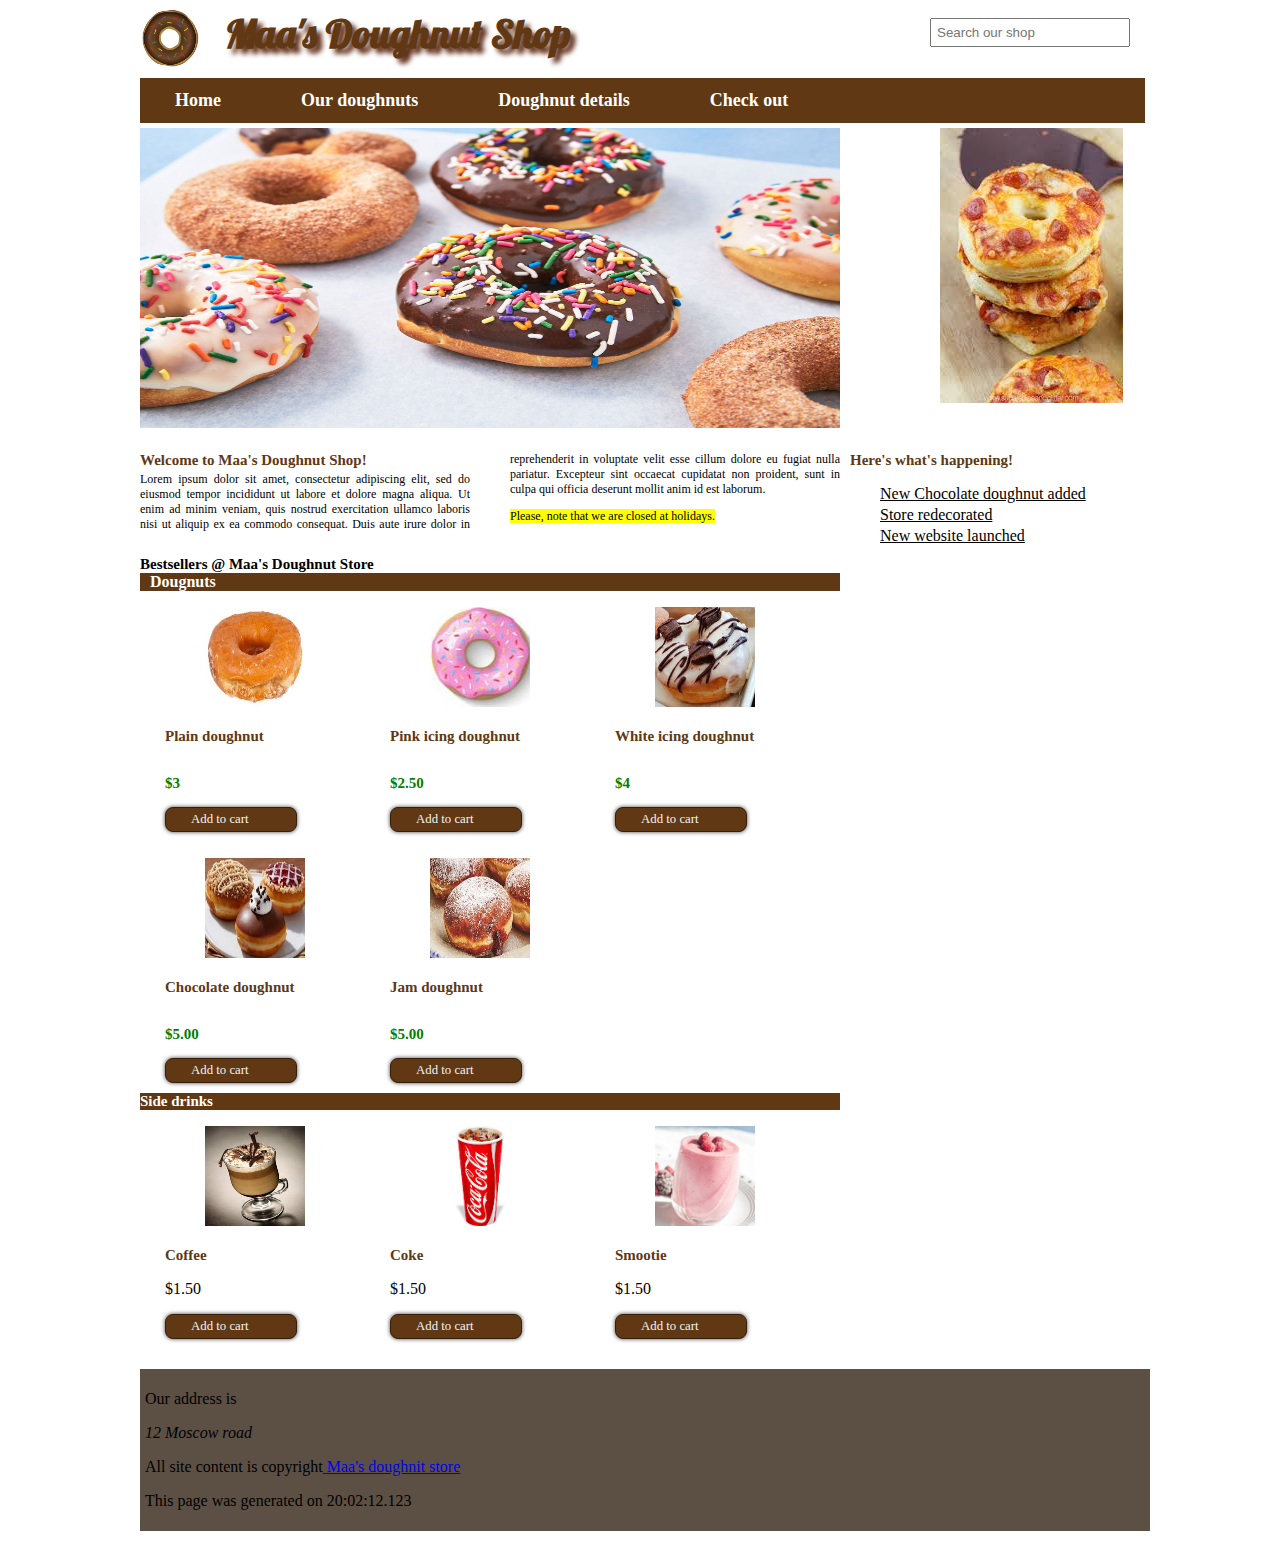
<file: index.html>
<!DOCTYPE html>
<html lang="en">
<head>
    <meta charset="UTF-8">
    <meta name="viewport" content="width=device-width, initial-scale=1.0">
    <title>Maa's Doughnut</title>
    <link rel="stylesheet" href="styles/layout.css"> 
    <link href="https://fonts.googleapis.com/css2?family=Lobster&display=swap" rel="stylesheet">
    <script src="scripts/dragAndDrop.js"></script>
</head>
<body>
    <header id="mainHeader">
        <div>
            <a class="headerLogo" href="index.html">
                <img src="images/logo.jpg" width="50" height="49">
            </a>  
            <span id ="headerName">Maa's Doughnut Shop</span>
            <input type="search" class="searchbox" placeholder="Search our shop"/>
          </div>
        <nav class="backgroundgradient">
        <ul>
            <li><a class="navlink" href="index.html" >Home</a></li>
            <li><a class="navlink" href="allDoughnut.html" >Our doughnuts</a></li>
            <li><a class="navlink" href="doughnutdetails.html" >Doughnut details</a></li>
            <li><a class="navlink" href="checkout.html" >Check out</a></li>
        </ul>
    </nav>
  </header>
  <div id="welcomeimage">
      <img src="images/doughnut2.jpg">
  </div>
  <div id="doughnutofthemonth">
    <img src="images/dou4.jpg" />
</div>
  <section id="welcomeText">
      <header>Welcome to Maa's Doughnut Shop!</header>
      <span>
        Lorem ipsum dolor sit amet, consectetur adipiscing elit, sed do eiusmod tempor 
        incididunt ut labore et dolore magna aliqua. Ut enim ad minim veniam, 
        quis nostrud exercitation ullamco laboris nisi ut aliquip ex ea commodo 
        consequat. Duis aute irure dolor in reprehenderit in voluptate velit esse
         cillum dolore eu fugiat nulla pariatur. Excepteur sint occaecat cupidatat
          non proident, sunt in culpa qui officia deserunt mollit anim id est laborum.
          <p><mark>Please, note that we are closed at holidays.</mark></p>
      </span>
  </section>
      <aside id="events">
      <header>Here's what's happening!</header>
          <ul>
              <li><a href="#"></a>New Chocolate doughnut added</a></li>
              <li><a href="#"></a>Store redecorated</a></li>
              <li><a href="#"></a>New website launched</a></li>
          </ul>
      </aside> 
    <section id="bestselllers">
      <header>Bestsellers @ Maa's Doughnut Store</header>
      <section class ="doughnutbestsellers">
          <header>Dougnuts</header>
          <article class="productarticle">
              <figure>
                  <img class="productarticlethumbnail" src="images/dou1.jpg" width="200px" height="279px"> 
              </figure>
              <header>
                  <span class="productarticlename"><a href="doughnutdetails.html">Plain doughnut</a></span>
              </header>
              <p class="productarticleprice">$3</p>
              <div class="addtocartbutton">
                Add to cart
              </div>
          </article>
          <article class="productarticle">
            <figure>
                <img class="productarticlethumbnail" src="images/dou2.jpg" width="200px" height="279px">
            </figure>
            <header>
                <span class="productarticlename"><a href="doughnutdetails.html">Pink icing doughnut</a></span>
            </header>
            <p class="productarticleprice">$2.50</p>
            <div class="addtocartbutton">
                Add to cart
            </div>
        </article>
        <article class="productarticle">
            <figure>
                <img class="productarticlethumbnail" src="images/dou6.jpg" width="200px" height="279px">
            </figure>
            <header>
                <span class="productarticlename"><a href="doughnutdetails.html">White icing doughnut</a></span>
            </header>
            <p class="productarticleprice">$4</p>
            <div class="addtocartbutton">
                Add to cart
            </div>
        </article>
        <article class="productarticle">
            <figure>
                <img class="productarticlethumbnail" src="images/doughnut1.jpg" width="200px" height="279px">
            </figure>
            <header>
                <span class="productarticlename"><a href="doughnutdetails.html">Chocolate doughnut</a></span>
            </header>
            <p class="productarticleprice">$5.00</p>
            <div class="addtocartbutton">
                Add to cart
            </div>
        </article>
        <article class="productarticle">
            <figure>
                <img class="productarticlethumbnail" src="images/dou5.jpg" width="200px" height="279px">
            </figure>
            <header>
                <span class="productarticlename"><a href="doughnutdetails.html">Jam doughnut</a></span>
            </header>
            <p class="productarticleprice">$5.00</p>
            <div class="addtocartbutton">
                Add to cart
            </div>
        </article>
   
      </section>
      <section class ="accessoriesbestsellers">
        <header class="gradients">
            Side drinks
        </header>
        <article class="productarticle">
            <figure>
                <img class="productarticlethumbnail" src="images/coffeeImage1.jpg">
            </figure>
            <header>
                <span class="productarticlename"><a href="doughnutdetails.html">Coffee</a></span>
            </header>
            <p class="prodcutarticleprice">$1.50</p>
            <div class="addtocartbutton">
              Add to cart
            </div>
        </article>
        <article class="productarticle">
            <figure>
                <img class="productarticlethumbnail" src="images/coke.jpg">
            </figure>
            <header>
                <span class="productarticlename"><a href="doughnutdetails.html">Coke</a></span>
            </header>
            <p class="prodcutarticleprice">$1.50</p>
            <div class="addtocartbutton">
              Add to cart
            </div>
        </article>
        <article class="productarticle">
            <figure>
                <img class="productarticlethumbnail" src="images/smootie.jpg">
            </figure>
            <header>
                <span class="productarticlename"><a href="doughnutdetails.html">Smootie</a></span>
            </header>
            <p class="prodcutarticleprice">$1.50</p>
            <div class="addtocartbutton">
              Add to cart
            </div>
        </article>
      </section>
    </section>  
    <footer>
        <p>Our address is<address>12 Moscow road</address></p>
        <p>All site content is copyright<a class="mailink" href="#"> Maa's doughnit store </a></p>
        <p class="smalltext">This page was generated on <time>20:02:12.123</time></p>
    </footer>
</body>
</html>
</file>
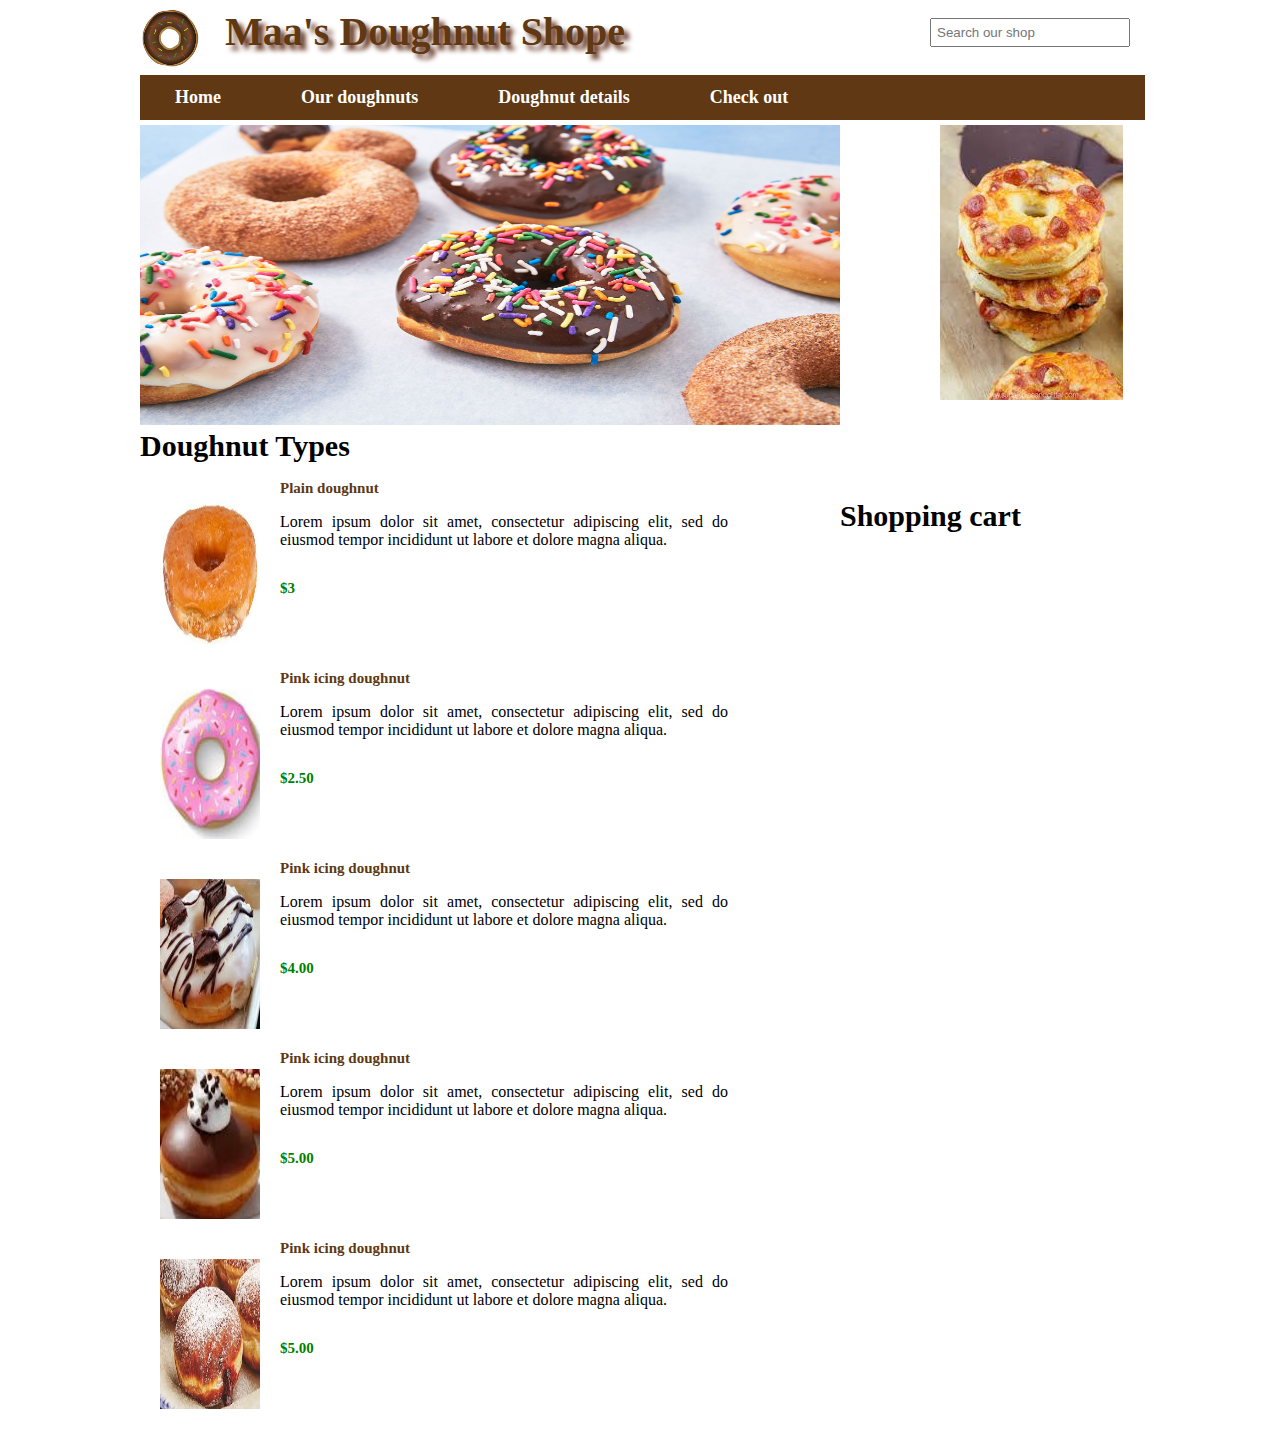
<file: allDoughnut.html>
<!DOCTYPE html>
<html lang="en">
<head>
    <meta charset="UTF-8">
    <meta name="viewport" content="width=device-width, initial-scale=1.0">
    <title> Our Doughnuts</title>
    <link rel="stylesheet" href="styles/layout.css" type="text/css" />
    <script src="scripts/dragAndDrop.js"></script>  
</head>
<body>
    <header>
        <div>
            <a class="headerLogo" href="index.html">
                <img src="images/logo.jpg" width="50" height="49">
            </a>  
        <span id ="headerName">Maa's Doughnut Shope</span>
        <input type="search" class="searchbox" placeholder="Search our shop"/>    
      </div>
    <nav class="backgroundgradient">
    <ul>
        <li><a class="navlink" href="index.html" >Home</a></li>
        <li><a class="navlink" href="allDoughnut.html" >Our doughnuts</a></li>
        <li><a class="navlink" href="doughnutdetails.html" >Doughnut details</a></li>
        <li><a class="navlink" href="checkout.html" >Check out</a></li>
    </ul>
    </nav>
    </header>
    <div id="welcomeimage">
        <img src="images/doughnut2.jpg">
    </div>
    <div id="doughnutofthemonth">
      <img src="images/dou4.jpg" />
  </div>
<section class="alldougnuts">
    <header class="blockheader">
        <span>Doughnut Types</span>
    </header>
    <div id="shoppingcart">
        <header class="blockheader"><span>Shopping cart</span></header> 
        <br><br>      
         <ul></ul>
    </div>
    <article class="productarticlewide" id="plain doughnut" data-price="$3.00">
        <img id="doughnut1" class="productarticlewidethumbnail" src="images/dou1.jpg" width="100px" height="100px">
            <div class="productarticlewidecontent">
            <header><span class="productarticlewidename">Plain doughnut</span></header>
             <p class="productarticlewidedescription">Lorem ipsum dolor sit amet, consectetur adipiscing elit, sed do eiusmod tempor 
                        incididunt ut labore et dolore magna aliqua. </p>
            <p class="productarticlewideprice">$3</p>
            </div>
    </article>
    <article class="productarticlewide" id="Pink icing doughnut" data-price="$2.50">
        <img id="doughnut2" class="productarticlewidethumbnail" src="images/dou2.jpg">
          <div class="productarticlewidecontent">
                <header><span class="productarticlewidename">Pink icing doughnut</span></header>
                     <p class="productarticlewidedescription">Lorem ipsum dolor sit amet, consectetur adipiscing elit, sed do eiusmod tempor 
                        incididunt ut labore et dolore magna aliqua.</p>
                    <p class="productarticlewideprice">$2.50</p>
            </div>
    </article>
    <article class="productarticlewide" id="White icing doughnut" data-price="$4.00">
        <img id="doughnut3" class="productarticlewidethumbnail" src="images/dou6.jpg">
          <div class="productarticlewidecontent">
                <header><span class="productarticlewidename">Pink icing doughnut</span></header>
                     <p class="productarticlewidedescription">Lorem ipsum dolor sit amet, consectetur adipiscing elit, sed do eiusmod tempor 
                        incididunt ut labore et dolore magna aliqua. </p>
                    <p class="productarticlewideprice">$4.00</p>
            </div>
    </article>
    <article class="productarticlewide" id="Chocolate doughnut" data-price="$5.00">
        <img id="doughnut4" class="productarticlewidethumbnail" src="images/dou7.jpg">
          <div class="productarticlewidecontent">
                <header><span class="productarticlewidename">Pink icing doughnut</span></header>
                     <p class="productarticlewidedescription">Lorem ipsum dolor sit amet, consectetur adipiscing elit, sed do eiusmod tempor 
                        incididunt ut labore et dolore magna aliqua. </p>
                    <p class="productarticlewideprice">$5.00</p>
            </div>
    </article>
    <article class="productarticlewide" id="Jam doughnut" data-price="$5.00">
        <img id="doughnut5" class="productarticlewidethumbnail" src="images/dou5.jpg">
          <div class="productarticlewidecontent">
                <header><span class="productarticlewidename">Pink icing doughnut</span></header>
                     <p class="productarticlewidedescription">Lorem ipsum dolor sit amet, consectetur adipiscing elit, sed do eiusmod tempor 
                        incididunt ut labore et dolore magna aliqua. </p>
                    <p class="productarticlewideprice">$5.00</p>
            </div>
    </article>
    </section>
    <script>
        document.addEventListener("DOMContentLoaded", addDnDHandlers, false);
    </script>
</body>
</html>
</file>
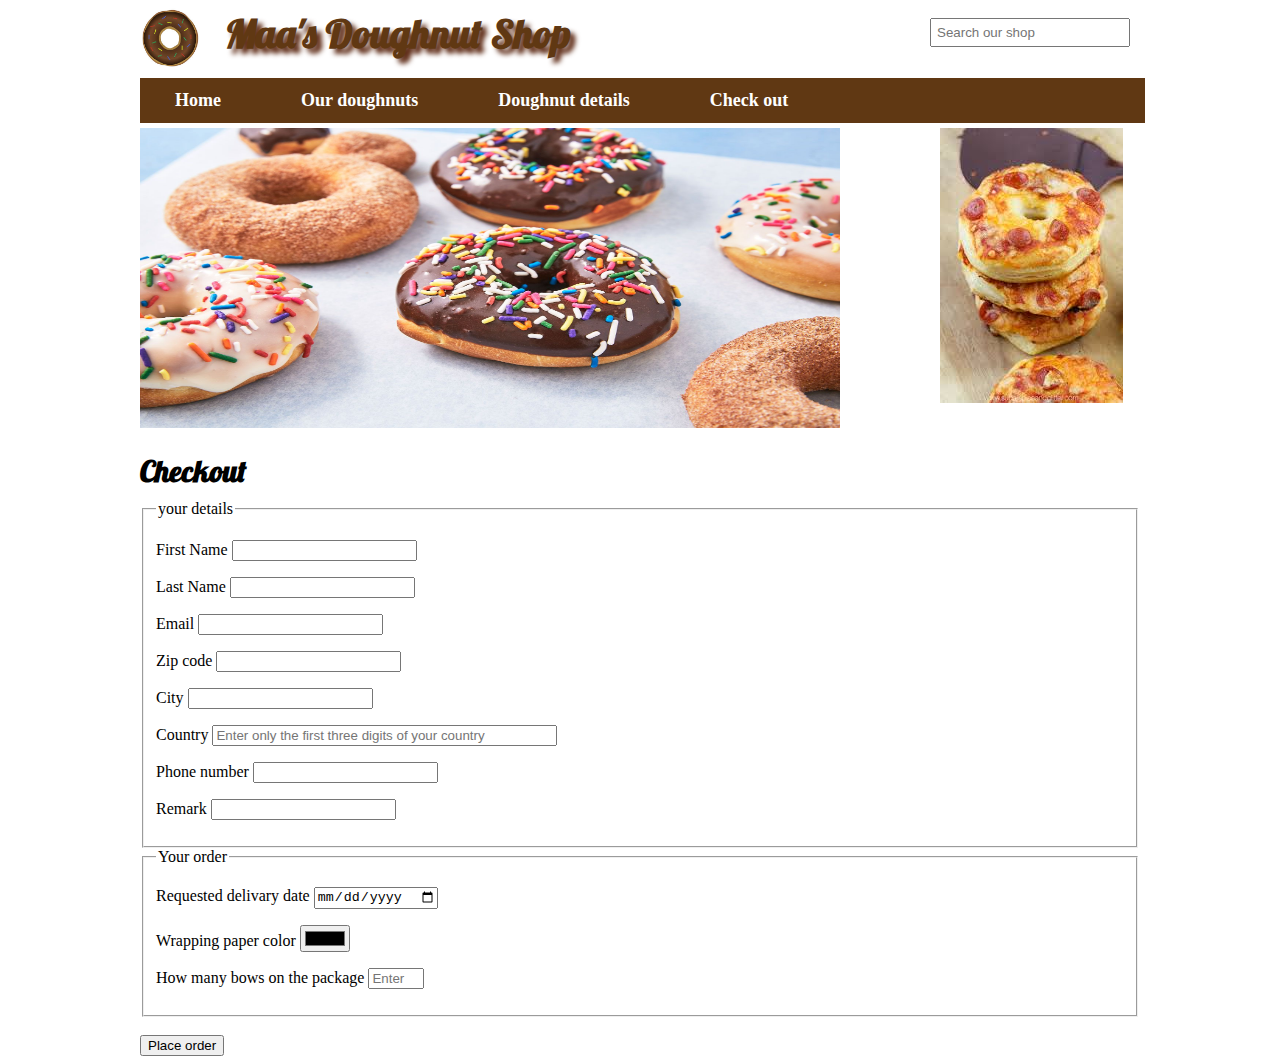
<file: checkout.html>
<!DOCTYPE html>
<html lang="en">
<head>
    <meta charset="UTF-8">
    <meta name="viewport" content="width=device-width, initial-scale=1.0">
    <title>Check out</title>
    <link rel="stylesheet" href="styles/layout.css"> 
    <link href="https://fonts.googleapis.com/css2?family=Lobster&display=swap" rel="stylesheet">
    <script src="scripts/dragAndDrop.js"></script>
</head>
<body>
    <header id="mainHeader">
        <div>
            <a class="headerLogo" href="index.html">
                <img src="images/logo.jpg" width="50" height="49">
            </a>  
            <span id ="headerName">Maa's Doughnut Shop</span>
            <input type="search" class="searchbox" placeholder="Search our shop"/>
          </div>
          <nav class="backgroundgradient">
            <ul>
                <li><a class="navlink" href="index.html" >Home</a></li>
                <li><a class="navlink" href="allDoughnut.html" >Our doughnuts</a></li>
                <li><a class="navlink" href="doughnutdetails.html" >Doughnut details</a></li>
                <li><a class="navlink" href="checkout.html" >Check out</a></li>
          
            </ul>
        </nav>
      </header>
        <div id="welcomeimage">
            <img src="images/doughnut2.jpg">
        </div>
        <div id="doughnutofthemonth">
            <img src="images/dou4.jpg" />
        </div>
        <section class="doughnutdetails">
            <header class="blockheader">
                Checkout
            </header>
            <form id="mainForm" action="#" method="POST">
                <fieldset class="box">
                    <legend> your details</legend>
                      <div>
                        <p>
                          <label class="textlable" for="firstNameInpute">First Name</label>
                          <input id="firstNameInpute" name="FirstName" type="text" maxlength="30" required="required" >
                        </p>
                        <p>
                            <label class="textlable" for="lastNameInpute">Last Name</label>
                            <input id="lastNameInpute" name="LastName" type="text" maxlength="50" required="required">
                          </p>
                        <p>
                            <label class="textlable" for="emailInpute">Email</label>
                            <input id="emailInpute" name="Email" type="email" class ="textinpute" required="required">
                        </p>
                        <!--<p>
                            <label class="textlable" for="numberInpute">Number</label>
                            <input id="numberInpute" name="Number" type="text"  class ="textinpute" required="required">
                        </p>-->
                        <p>
                            <label class="textlable" for="zipIpute">Zip code</label>
                            <input id="zipInpute" name="Zip" type="text"  class ="textinpute" required="required">
                          </p>
                        <p>
                            <label class="textlable" for="cityIpute">City</label>
                            <input id="cityInpute" name="City" type="text"  class ="textinpute" required="required">
                        </p>
                        <p>
                            <label class="textlable" for="countryIpute">Country</label>
                            <input id="countryInpute" name="Country" type="text"  class ="textinpute"  size="40" pattern="[A-Za-z{3}]" placeholder="Enter only the first three digits of your country">
                        </p>
                        <p>
                            <label class="textlable" for="phoneIpute">Phone number</label>
                            <input id="phoneInpute" name="PhoneNumber" type="text"  class ="textinpute">
                        </p>
                        <!--<p>
                            <label class="textlable" for="blogIpute">Blog</label>
                            <input id="blogInpute" name="Blog" type="url"  class ="textinpute">
                        </p>-->
                        <p>
                            <label class="textlable" for="remarkIpute">Remark</label>
                            <input id="remarkInpute" name="Remarh" type="url"  class ="textinpute" required="required">
                        </p>
                        
                     </div>
                </fieldset>
                <fieldset class="box">
                    <legend> Your order</legend>

                        <p>
                          <label class="textlable" for="delivarydateInpute">Requested delivary date</label>
                          <input id="delivarydateInpute" name="BirthDate" type="date"class="textinpute" required="required"> 
                        </p>
                        <p>
                            <label class="textlable" for="colorInpute">Wrapping paper color</label>
                            <input id="colorInpute" name="Color" type="color" class="textinpute" required="required">
                        </p>
                        <p>
                            <label class="textlable" for="bowInpute">How many bows on the package</label>
                            <input id="bowInpute" name="Bows" type="number"  placeholder="Enter a value between 1 and 10" size="30" class ="textinpute" min="1" max="10" required="required">
                        </p>
                </fieldset>
                <br>
                 <input type="submit" class="submitbutton" value="Place order"/>
            </form>
        </section>
</body>
</html>
</file>
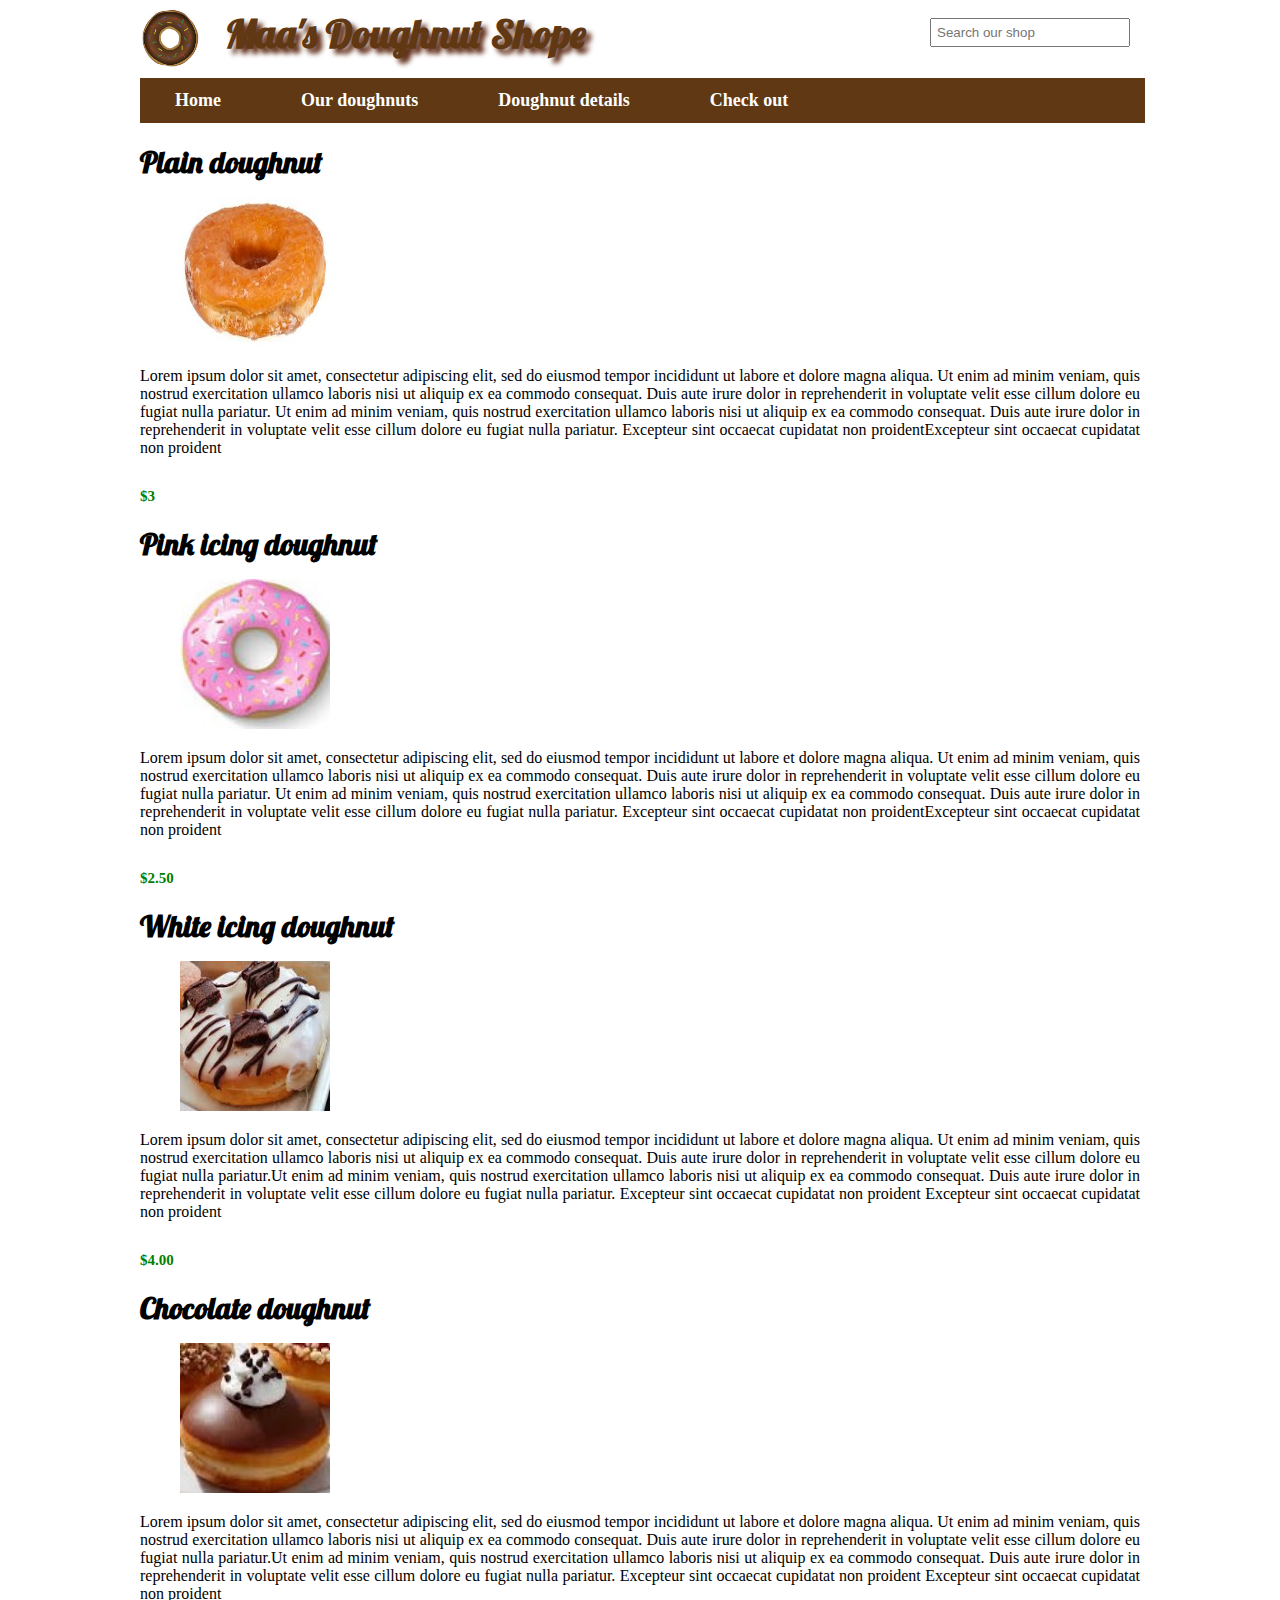
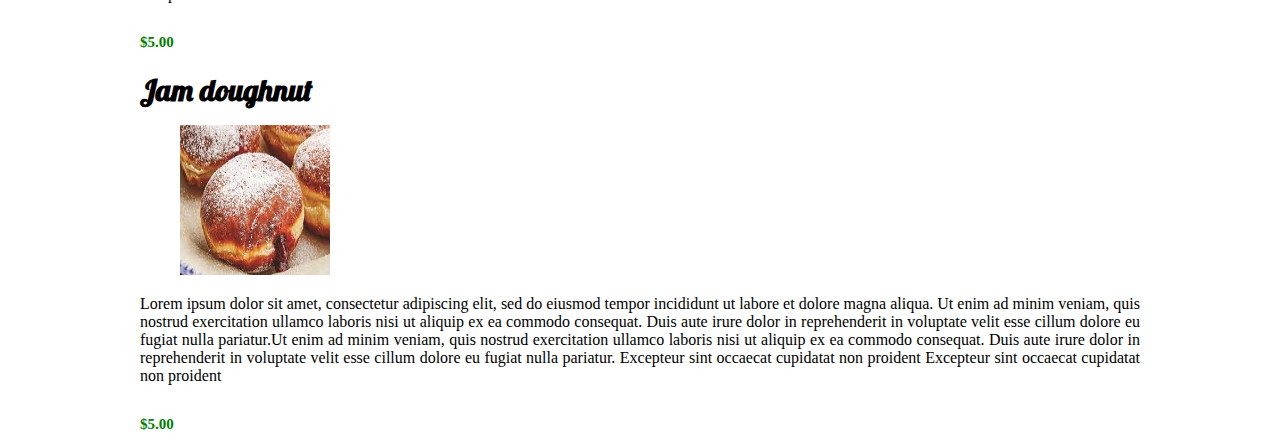
<file: doughnutdetails.html>
<!DOCTYPE html>
<html lang="en">
<head>
    <meta charset="UTF-8">
    <meta name="viewport" content="width=device-width, initial-scale=1.0">
    <link rel="stylesheet" href="styles/layout.css"> 
    <link href="https://fonts.googleapis.com/css2?family=Lobster&display=swap" rel="stylesheet">
    <title>Doughnut Details</title>
</head>
<body>
    <header>
        <div>
            <a class="headerLogo" href="index.html">
                <img src="images/logo.jpg" width="50" height="49">
            </a>  
            <span id ="headerName">Maa's Doughnut Shope</span>
            <input type="search" class="searchbox" placeholder="Search our shop"/>    
        </div>
      <nav class="backgroundgradient">
      <ul>
          <li><a class="navlink" href="index.html" >Home</a></li>
          <li><a class="navlink" href="allDoughnut.html" >Our doughnuts</a></li>
          <li><a class="navlink" href="doughnutdetails.html" >Doughnut details</a></li>
          <li><a class="navlink" href="checkout.html" >Check out</a></li>
      </ul>
      </nav>
    </header>
    <section class="dougnutdetails">
        <header class="blockheader">
            <span>Plain doughnut</span>
        </header>
        <figure class ="productlargerfigure">
            <img id="doughnut1" class="productlargerfigure" src="images/dou1.jpg" width="150" height="150">
        </figure>
        <div class="productdescription">
            <p>Lorem ipsum dolor sit amet, consectetur adipiscing elit, sed do eiusmod tempor 
                incididunt ut labore et dolore magna aliqua. Ut enim ad minim veniam, 
                quis nostrud exercitation ullamco laboris nisi ut aliquip ex ea commodo 
                consequat. Duis aute irure dolor in reprehenderit in voluptate velit esse
                 cillum dolore eu fugiat nulla pariatur. Ut enim ad minim veniam, 
                 quis nostrud exercitation ullamco laboris nisi ut aliquip ex ea commodo 
                 consequat. Duis aute irure dolor in reprehenderit in voluptate velit esse
                  cillum dolore eu fugiat nulla pariatur. Excepteur sint occaecat cupidatat
                   non proidentExcepteur sint occaecat cupidatat
                  non proident</p>
            <p class="productarticleprice">$3</p>
        </div>
    </section>
    <section class="dougnutdetails">
        <header class="blockheader">
            <span>Pink icing doughnut</span>
        </header>
        <figure class ="productlargerfigure">
            <img id="doughnut2" class="productlargerfigure" src="images/dou2.jpg" width="150" height="150">
        </figure>
        <div class="productdescription">
            <p>Lorem ipsum dolor sit amet, consectetur adipiscing elit, sed do eiusmod tempor 
                incididunt ut labore et dolore magna aliqua. Ut enim ad minim veniam, 
                quis nostrud exercitation ullamco laboris nisi ut aliquip ex ea commodo 
                consequat. Duis aute irure dolor in reprehenderit in voluptate velit esse
                 cillum dolore eu fugiat nulla pariatur. Ut enim ad minim veniam, 
                 quis nostrud exercitation ullamco laboris nisi ut aliquip ex ea commodo 
                 consequat. Duis aute irure dolor in reprehenderit in voluptate velit esse
                  cillum dolore eu fugiat nulla pariatur. Excepteur sint occaecat cupidatat
                   non proidentExcepteur sint occaecat cupidatat
                  non proident</p>
            <p class="productarticleprice">$2.50</p>
        </div>
    </section>
    <section class="dougnutdetails">
        <header class="blockheader">
            <span>White icing doughnut</span>
        </header>
        <figure class ="productlargerfigure">
            <img id="doughnut3" class="productlargerfigure" src="images/dou6.jpg"width="150" height="150" >
        </figure>
        <div class="productdescription">
            <p>Lorem ipsum dolor sit amet, consectetur adipiscing elit, sed do eiusmod tempor 
                incididunt ut labore et dolore magna aliqua. Ut enim ad minim veniam, 
                quis nostrud exercitation ullamco laboris nisi ut aliquip ex ea commodo 
                consequat. Duis aute irure dolor in reprehenderit in voluptate velit esse
                 cillum dolore eu fugiat nulla pariatur.Ut enim ad minim veniam, 
                 quis nostrud exercitation ullamco laboris nisi ut aliquip ex ea commodo 
                 consequat. Duis aute irure dolor in reprehenderit in voluptate velit esse
                  cillum dolore eu fugiat nulla pariatur. Excepteur sint occaecat cupidatat
                   non proident Excepteur sint occaecat cupidatat
                  non proident</p>
            <p class="productarticleprice">$4.00</p>
        </div>
    </section>
    <section class="dougnutdetails">
        <header class="blockheader">
            <span>Chocolate doughnut</span>
        </header>
        <figure class ="productlargerfigure">
            <img id="doughnut4" class="productlargerfigure" src="images/dou7.jpg" width="150" height="150">
        </figure>
        <div class="productdescription">
            <p>Lorem ipsum dolor sit amet, consectetur adipiscing elit, sed do eiusmod tempor 
                incididunt ut labore et dolore magna aliqua. Ut enim ad minim veniam, 
                quis nostrud exercitation ullamco laboris nisi ut aliquip ex ea commodo 
                consequat. Duis aute irure dolor in reprehenderit in voluptate velit esse
                 cillum dolore eu fugiat nulla pariatur.Ut enim ad minim veniam, 
                 quis nostrud exercitation ullamco laboris nisi ut aliquip ex ea commodo 
                 consequat. Duis aute irure dolor in reprehenderit in voluptate velit esse
                  cillum dolore eu fugiat nulla pariatur. Excepteur sint occaecat cupidatat
                   non proident Excepteur sint occaecat cupidatat
                  non proident</p>
            <p class="productarticleprice">$5.00</p>
        </div>
    </section>
    <section class="dougnutdetails">
        <header class="blockheader">
            <span>Jam doughnut</span>
        </header>
        <figure class ="productlargerfigure">
            <img id="doughnut6" class="productlargerfigure" src="images/dou5.jpg"width="150" height="150" >
        </figure>
        <div class="productdescription">
            <p>Lorem ipsum dolor sit amet, consectetur adipiscing elit, sed do eiusmod tempor 
                incididunt ut labore et dolore magna aliqua. Ut enim ad minim veniam, 
                quis nostrud exercitation ullamco laboris nisi ut aliquip ex ea commodo 
                consequat. Duis aute irure dolor in reprehenderit in voluptate velit esse
                 cillum dolore eu fugiat nulla pariatur.Ut enim ad minim veniam, 
                 quis nostrud exercitation ullamco laboris nisi ut aliquip ex ea commodo 
                 consequat. Duis aute irure dolor in reprehenderit in voluptate velit esse
                  cillum dolore eu fugiat nulla pariatur. Excepteur sint occaecat cupidatat
                   non proident Excepteur sint occaecat cupidatat
                  non proident</p>
            <p class="productarticleprice">$5.00</p>
        </div>
    </section>
</body>
</html>
</file>
<file: styles/layout.css>
body{
    width: 1000px;
    margin-left: auto;
    margin-right: auto;
    font-family: Verdana;
}

header{
    font-weight: bold;
    
}

.headerLogo{
    float: left;
    margin-right: 10px;
}

.headerLogo > img{
    width: 60px;
    height: 60px;
}
.searchbox{
    float: right;
    width: 200px;
    padding: 5px;
    margin: 10px 10px;
}

#headerName{
    font-size: 40px;
    color: #603813;
    padding: 15px;
    margin:8px 0px ;
    font-weight: bold;
    font-family: 'Lobster', cursive;
    text-shadow: 5px 5px 5px #5f2c17;
}

#welcomeimage{
    float: left;
    width: 700px;
    clear: both;
}
#doughnutofthemonth{
    float: right;
    width: 200px;
}

#welcomeimage > img{
    width: 700px;
    height: 300px;
}
#welcomeText{
    float: left;
    width: 70%;
    margin-top: 20px;
    margin-bottom: 20px;
    font-size:12px;
    column-width: 300px;
    column-gap: 40px;
    text-align: justify;
}

#welcomeText > header{
    color: #603813;
    font-size: 15px ;
    font-weight: bold;
    margin-bottom: 3px;
}

#events{
    float: right;
    width: 30%;
    margin-top: 20px;
    margin-bottom: 20px;    
}

#events > header{
    margin-left: 10px;
    color: #603813;
    font-size: 15px;
    margin-bottom: 3px;
    font-weight: bold;
    
    
}
#events > ul{
    list-style: none;
}
#events > ul > li{
    margin-bottom: 3px;
    text-decoration: underline;
} 
#bestselllers{
    height: 100%;
    width: 700px;
    float: left;
    margin-bottom: 20px;
}
#bestselllers > header{
    columns: #603813;
    font-size: 15px;
    font-weight: bold;
}

footer{
 clear: both;
 width: 100%;
 padding: 5px;
 margin: 20px 0px 20px;
 background-color: #5c5045;
}

.doughnutbestsellers{
    float: left;
}

.doughnutbestsellers > header{
    background-color: #603813;
    color: white;
    padding-left: 10px;
}
.accessoriesbestsellers{
    clear:both;
}

.productarticle {
    width: 200px;
    float: left;
    margin-left: 25px;
    margin-bottom: 10px;
}

.productarticlethumbnail {
    width: 100px;
    height: 100px;
}

.productarticlename a {
    font-size: 15px;
    color: #603813;
    font-weight: bold;
    text-decoration: none;
}

.productarticleprice {
    font-size: 15px;
    color: green;
    font-weight: bold;
    padding-top: 15px;
}

.addtocartbutton {
    cursor: pointer;
    padding: 4px 25px;
    background: #603813;
    border: 1px solid #381f09;
    -moz-border-radius: 8px;
    -webkit-border-radius: 8px;
    border-radius: 8px;
    -webkit-box-shadow: 0 0 4px rgba(0,0,0, .75);
    -moz-box-shadow: 0 0 4px rgba(0,0,0, .75);
    box-shadow: 0 0 4px rgba(0,0,0, .75);
    color: #f3f3f3;
    font-size: 0.8em;
    width: 80px;
}

nav{
    height: 45px;
    width: 100%;
    margin-bottom: 5px;
    margin-top: 20px;
    padding-left: 5px;
    background-color: #603813;
}

nav ul {
    list-style: none;
    padding: 0px;
}

nav ul li {
    display: block;
}
.navlink{
    float: left;
    height: 35px;
    margin-right: 50px;
    margin-left: 30px;
    font-size: 18px;
    padding-top: 12px;
    color: white;
    text-decoration: none;
}
.doughnutdetails{
    float: left;
    width: 1000px;
}

/*allDoughnut.html*/
.blockheader {
    font-size: 30px;
    font-family:'Lobster', cursive;
    margin-top: 20px;
    margin-bottom: 10px;
    
}
.blockheader span{
    float: left;
    width: 1000px;
    margin-bottom: 16px;
}
.alldoughnuts{
    float: left;
    width: 600px;
}
.blockheader {
    font-size: 30px;
    font-family: 'Lobster', cursive;
    margin-top: 20px;
    margin-bottom: 10px;
}

.productarticlewide {
    width: 70%;
    float: left;
}

.productarticlewidethumbnail {
    width: 100px;
    height: 150px;
    float: left;
    margin: 20px;
}

.productarticlewidecontent {
    width: 80%;
    float: right;    
}

.productarticlewidedescription {
    flex-wrap: normal;
    text-align: justify;
    width: 80%;
}

.productarticlewidename {
    font-size: 15px;
    color: #603813;
    font-weight: bold;
    margin-top: 20px;
}

.productarticlewideprice {
    font-size: 15px;
    color: green;
    font-weight: bold;
    padding-top: 15px;
}
#shoppingcart {
    float: right;
    width: 30%;   
}

input {
    box-sizing: border-box;
    
}
.productdescription >p{
    text-align: justify;
}

.accessoriesbestsellers > header{
    background-color: #603813;
    font-size: 15px;
    font-weight: bold;
    color: white;
    margin-top: 50px;
}
</file>
